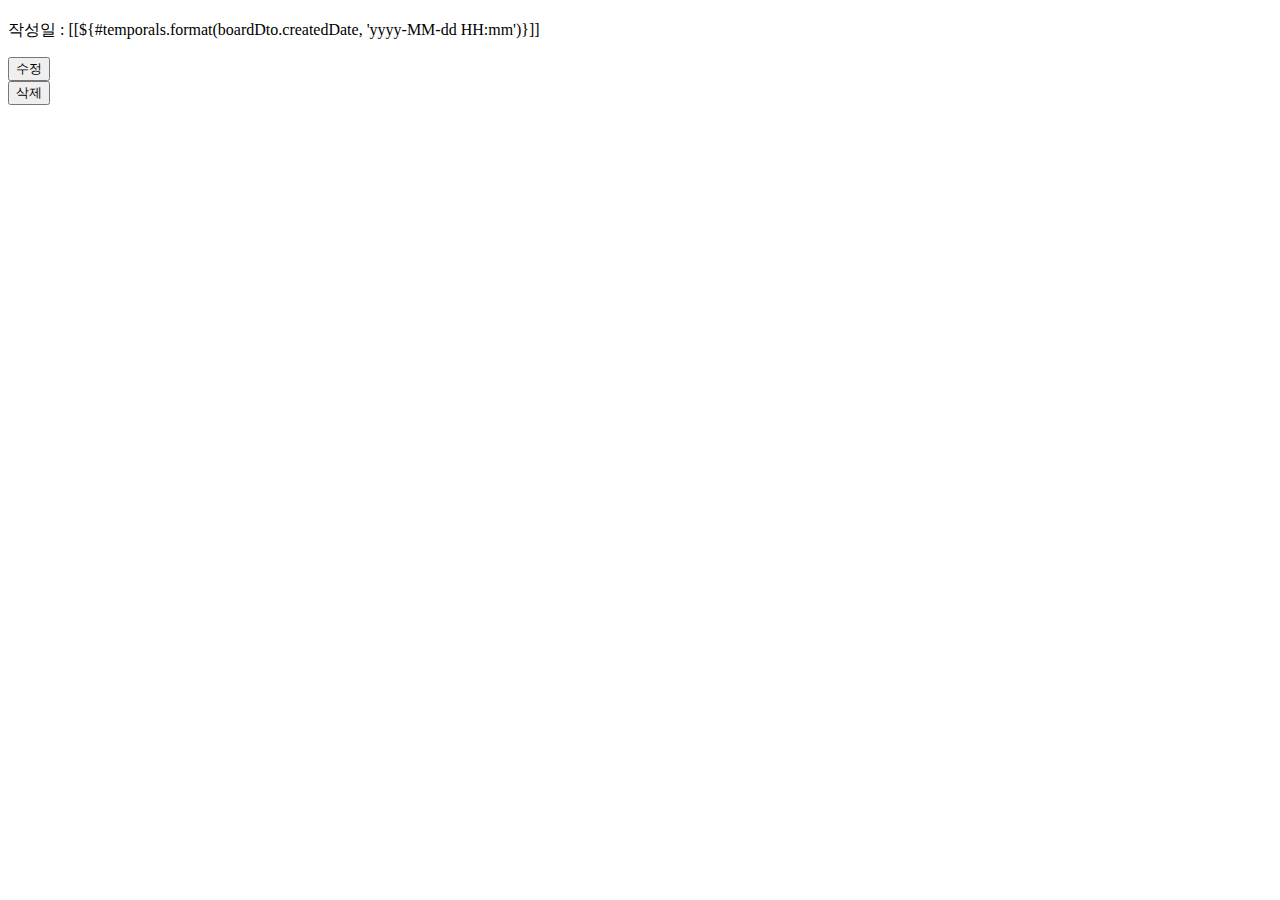
<file: src/main/resources/templates/board/detail.html>
<!DOCTYPE html>
<html lang="en" xmlns:th="http://www.w3.org/1999/xhtml">
<head>
    <meta charset="UTF-8">
    <title>Title</title>
</head>
<body>

<h2 th:text="${boardDto.title}"></h2>
<p th:inline="text">작성일 : [[${#temporals.format(boardDto.createdDate, 'yyyy-MM-dd HH:mm')}]]</p>

<p th:text="${boardDto.content}"></p>

<!-- 수정/삭제 -->
<div>
    <a th:href="@{'/post/edit/' + ${boardDto.id}}">
        <button>수정</button>
    </a>

    <form id="delete-form" th:action="@{'/post/' + ${boardDto.id}}" method="post">
        <input type="hidden" name="_method" value="delete"/>
        <button id="delete-btn">삭제</button>
    </form>
</div>

<!-- 변수 셋팅 -->
<script th:inline="javascript">
    /*<![CDATA[*/
    var boardDto = /*[[${boardDto}]]*/ "";
    /*]]>*/
</script>

<!-- script -->
<script th:inline="javascript" th:src="@{/js/board.js}"></script>
</body>
</html>
</file>
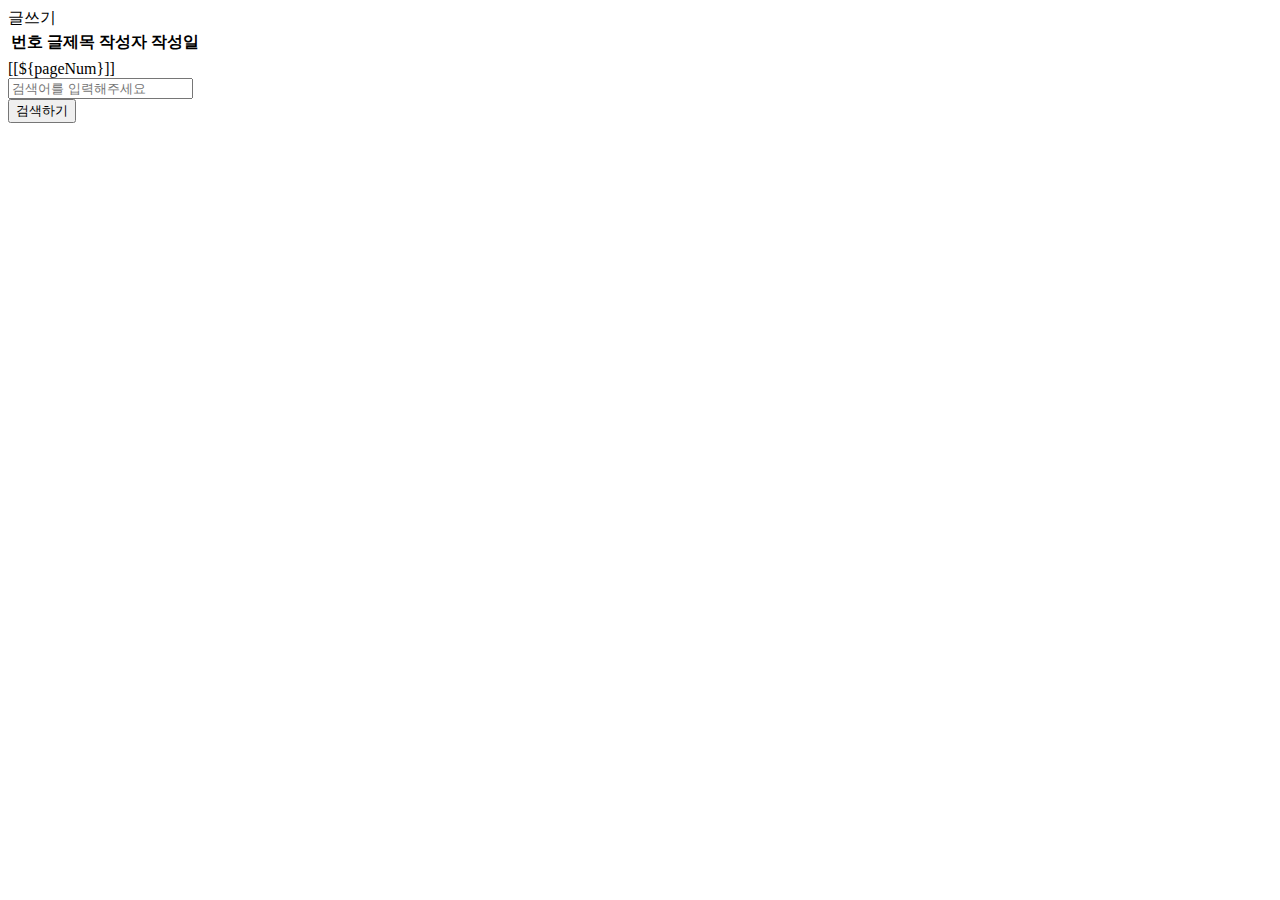
<file: src/main/resources/templates/board/list.html>
<!DOCTYPE html>
<html lang="en" xmlns:th="http://www.w3.org/1999/xhtml">
<head>
    <meta charset="UTF-8">
    <title>Title</title>
    <link rel="stylesheet" th:href="@{/css/board.css}">
</head>
<body>
<form action="/list">
    <!-- HEADER -->
    <div th:insert="common/header.html" id="header"></div>

    <a th:href="@{/post}">글쓰기</a> <!--@{}의 의미는 애플리케이션이 설치된 경로를 기중으로하는 상대경로-->
    <table>
        <thead>
        <tr>
            <th class="one wide">번호</th>
            <th class="ten wide">글제목</th>
            <th class="two wide">작성자</th>
            <th class="three wide">작성일</th>
        </tr>
        </thead>

        <tbody>
        <!-- CONTENTS !-->
        <tr th:each="board : ${boardList}">
            <td>
                <span th:text="${board.id}"></span>
            </td>
            <td>
                <a th:href="@{'/post/' + ${board.id}}">
                    <span th:text="${board.title}"></span>
                </a>
            </td>
            <td>
                <span th:text="${board.writer}"></span>
            </td>
            <td>
                <span th:text="${#temporals.format(board.createdDate, 'yyyy-MM-dd HH:mm')}"></span>
            </td>
        </tr>
        </tbody>
    </table>
    <!-- FOOTER -->
    <div th:insert="common/footer.html" id="footer"></div>
</form>
<form action="/board/search" method="GET">
    <div>
    <span th:each="pageNum : ${pageList}" th:inline="text">
        <a th:href="@{'/?page=' + ${pageNum}}">[[${pageNum}]]</a>
    </span>
    </div>
    <div>
        <input name="keyword" type="text" placeholder="검색어를 입력해주세요">
    </div>

    <button>검색하기</button>
</form>
</body>
</html>
</file>
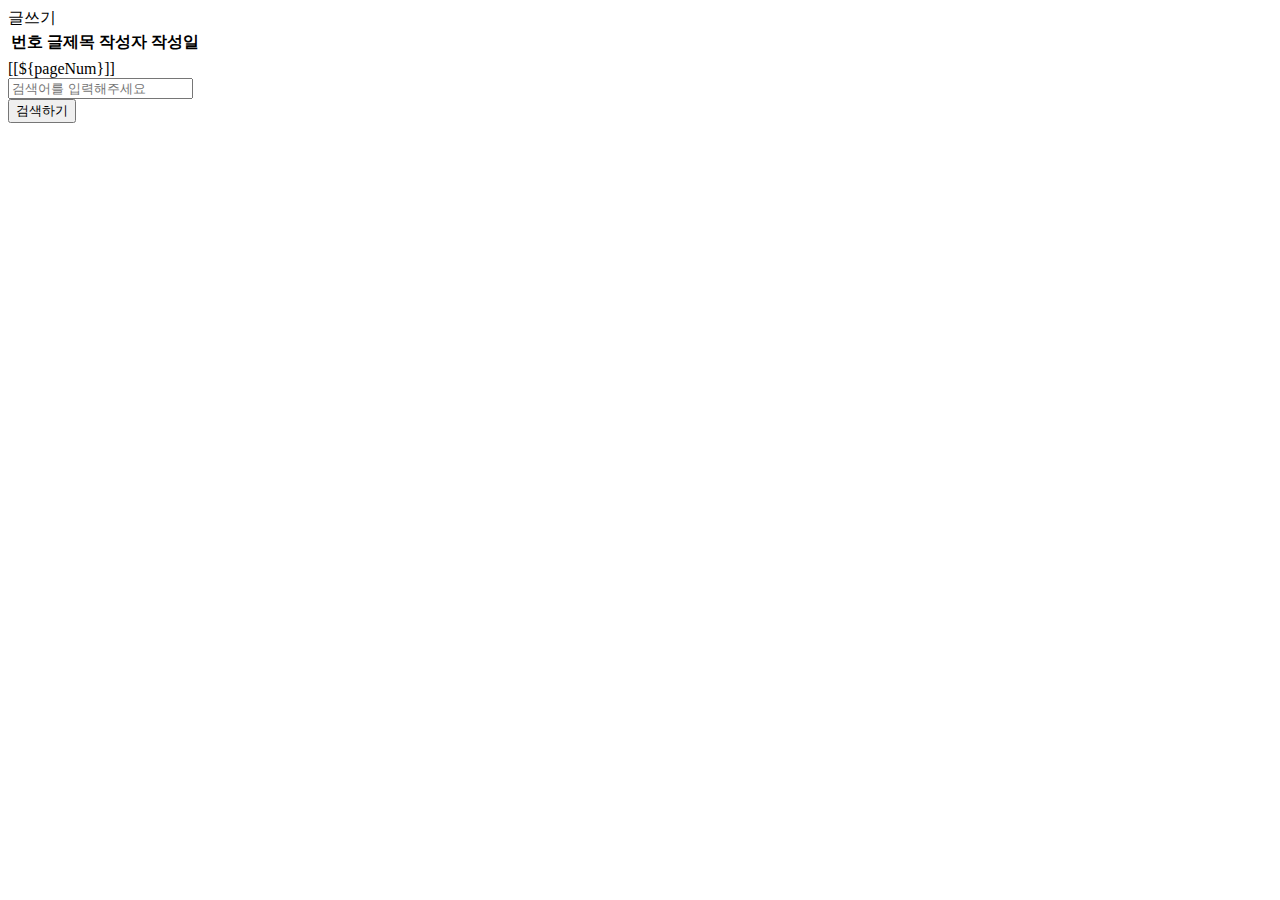
<file: src/main/resources/templates/board/secretlist.html>
<!DOCTYPE html>
<html lang="en" xmlns:th="http://www.w3.org/1999/xhtml">
<head>
    <meta charset="UTF-8">
    <title>Title</title>
    <link rel="stylesheet" th:href="@{/css/board.css}">
</head>
<body>
<form action="/freelist">
    <!-- HEADER -->
    <div th:insert="common/header.html" id="header"></div>

    <a th:href="@{/post}">글쓰기</a> <!--@{}의 의미는 애플리케이션이 설치된 경로를 기중으로하는 상대경로-->
    <table>
        <thead>
        <tr>
            <th class="one wide">번호</th>
            <th class="ten wide">글제목</th>
            <th class="two wide">작성자</th>
            <th class="three wide">작성일</th>
        </tr>
        </thead>

        <tbody>
        <!-- CONTENTS !-->
        <tr th:each="board : ${boardList}">
            <td>
                <span th:text="${board.id}"></span>
            </td>
            <td>
                <a th:href="@{'/post/' + ${board.id}}">
                    <span th:text="${board.title}"></span>
                </a>
            </td>
            <td>
                <span th:text="${board.writer}"></span>
            </td>
            <td>
                <span th:text="${#temporals.format(board.createdDate, 'yyyy-MM-dd HH:mm')}"></span>
            </td>
        </tr>
        </tbody>
    </table>
    <!-- FOOTER -->
    <div th:insert="common/footer.html" id="footer"></div>
</form>
<form action="/board/search" method="GET">
    <div>
    <span th:each="pageNum : ${pageList}" th:inline="text">
        <a th:href="@{'/?page=' + ${pageNum}}">[[${pageNum}]]</a>
    </span>
    </div>
    <div>
        <input name="keyword" type="text" placeholder="검색어를 입력해주세요">
    </div>

    <button>검색하기</button>
</form>
</body>
</html>
</file>
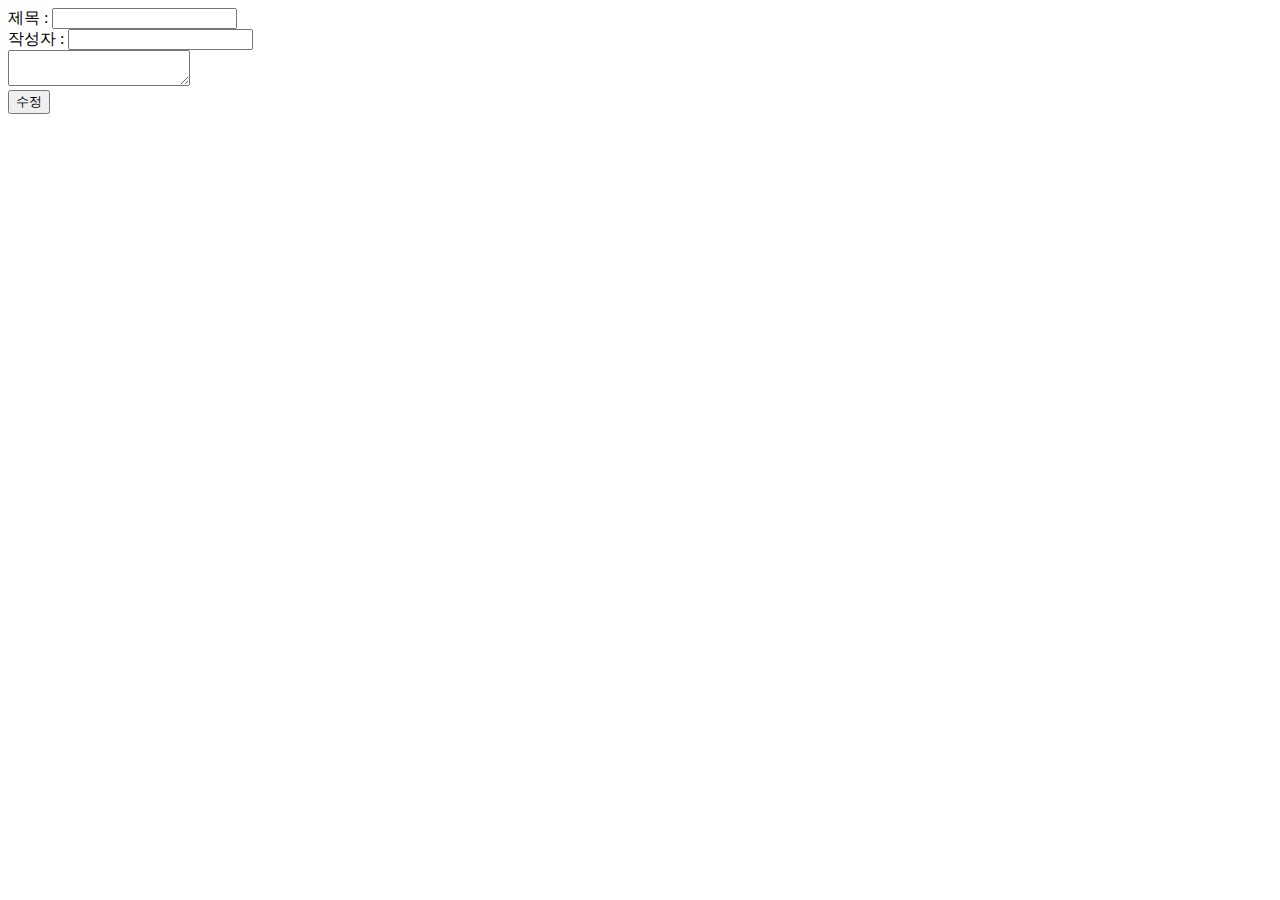
<file: src/main/resources/templates/board/update.html>
<!DOCTYPE html>
<html lang="en" xmlns:th="http://www.w3.org/1999/xhtml">
<head>
    <meta charset="UTF-8">
    <title>Title</title>
</head>
<body>
<form th:action="@{'/post/edit/' + ${boardDto.id}}" method="post">
    <input type="hidden" name="_method" value="put"/>
    <input type="hidden" name="id" th:value="${boardDto.id}"/>

    제목 : <input type="text" name="title" th:value="${boardDto.title}"> <br>
    작성자 : <input type="text" name="writer" th:value="${boardDto.writer}"> <br>
    <textarea name="content" th:text="${boardDto.content}"></textarea><br>

    <input type="submit" value="수정">
</form>
</body>
</html>
</file>
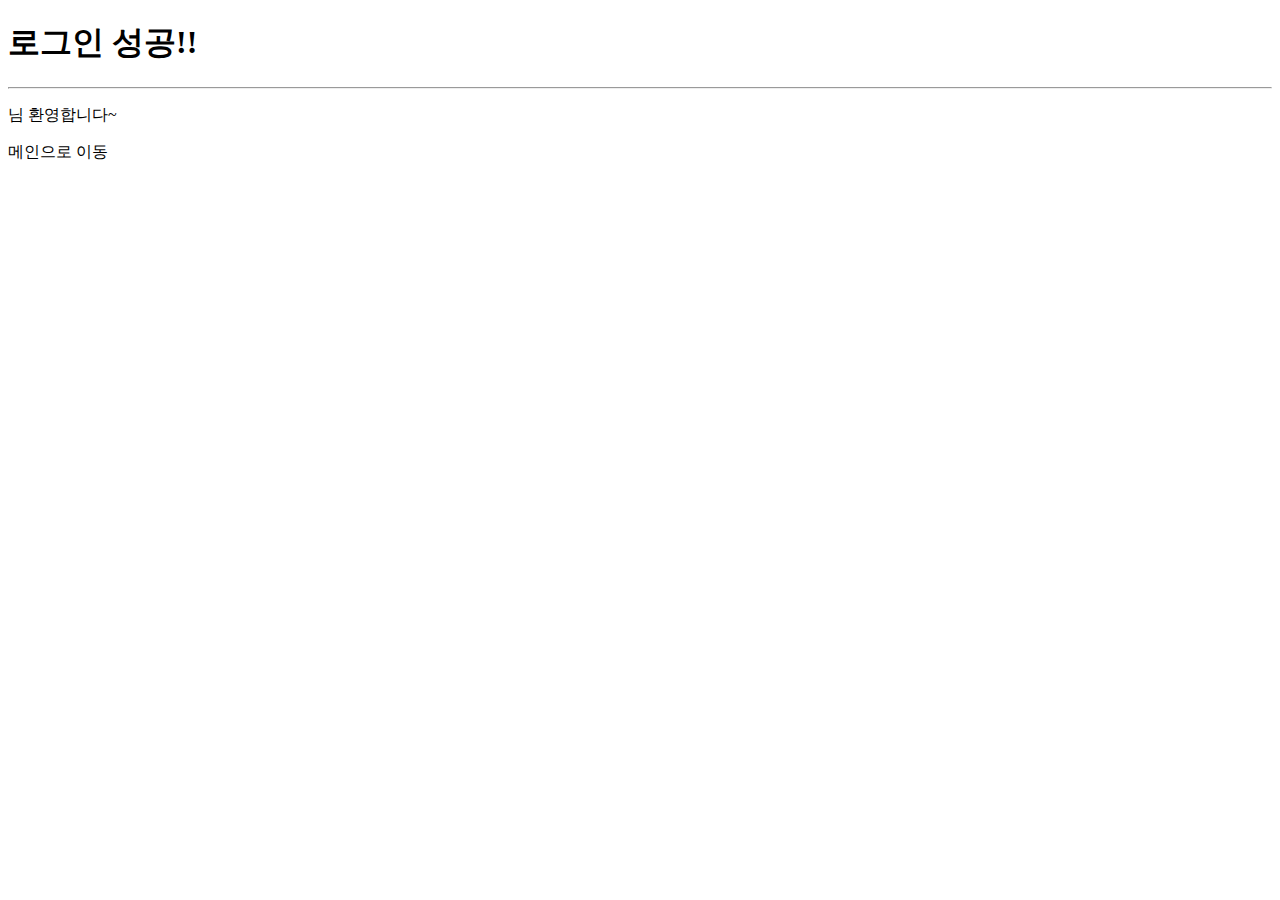
<file: src/main/resources/templates/login/loginSuccess.html>
<!DOCTYPE html>
<html lang="en" xmlns:sec="" xmlns:th="http://www.w3.org/1999/xhtml">
<head>
    <meta charset="UTF-8">
    <title>로그인 성공</title>
</head>
<body>
<h1>로그인 성공!!</h1>
<hr>
<p>
    <span sec:authentication="name"></span>님 환영합니다~
</p>
<a th:href="@{'/'}">메인으로 이동</a>
</body>
</html>
</file>
